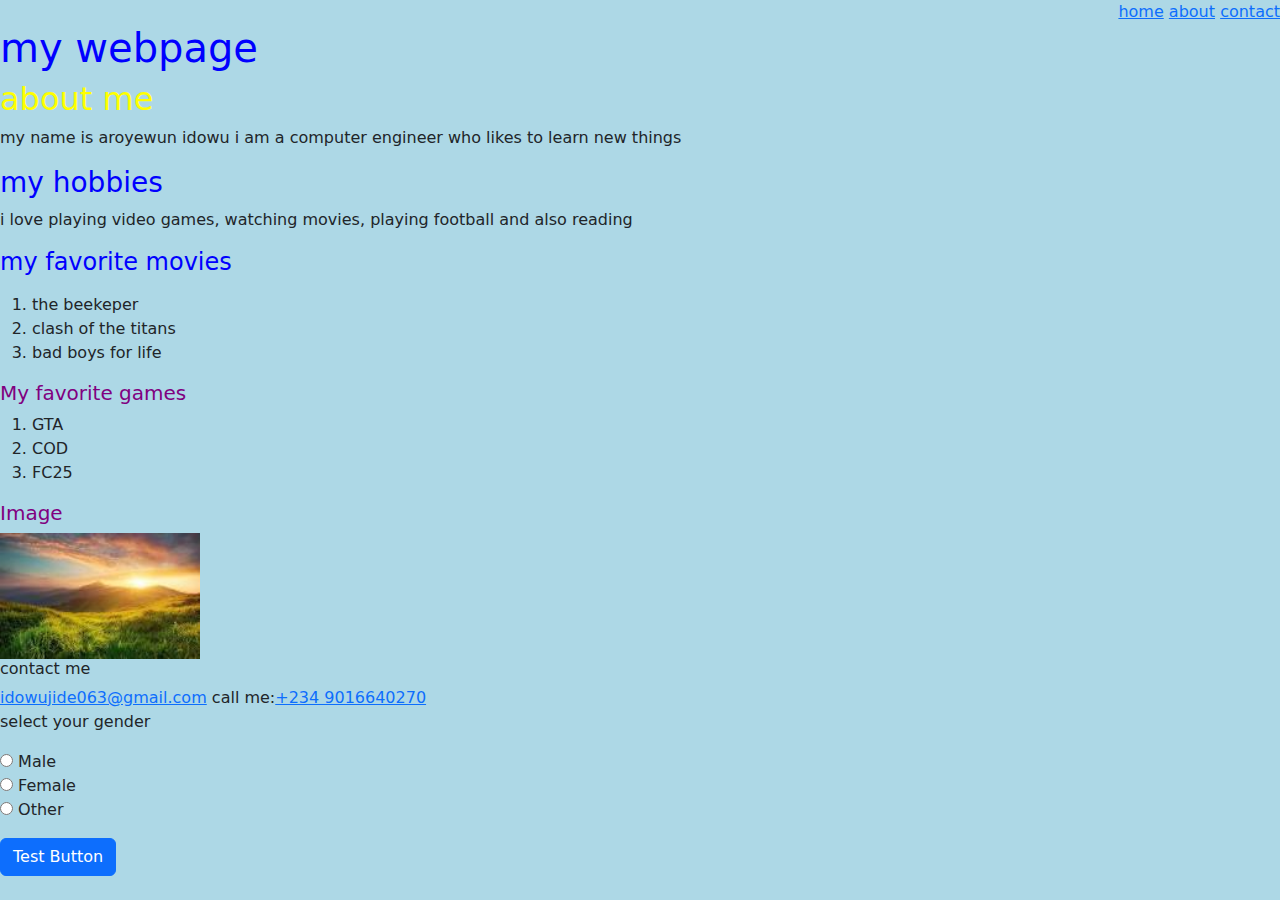
<file: index.html>
<html lang="en">
<head>
    <meta charset="UTF-8">
    <meta name="viewport" content="width=device-width, initial-scale=1.0">
    <title>Document</title>
    <link href="https://cdn.jsdelivr.net/npm/bootstrap@5.3.2/dist/css/bootstrap.min.css" rel="stylesheet">
    <link rel="stylesheet" href="CSS/index.css">
</head>
<body>
<nav>
    <a href="index.html">home</a>
    <a href="about.html">about</a>
    <a href="contact.html">contact</a>

</nav>

    <h1>my webpage</h1>

    <h2>about me</h2>

   <p>my name is aroyewun idowu i am a computer engineer who likes to learn new things</p> 

    <h3>my hobbies</h3>

    i love playing video games, watching movies, playing football and also reading

    <p><h4>my favorite movies</h4></p>

    <ol>
        <li>the beekeper</li>
        <li>clash of the titans</li>
        <li>bad boys for life</li>
    </ol>

    <h5>My favorite games</h5>

    <ol>
        <li>GTA</li>
        <li>COD</li>
        <lI>FC25</lI>
    </ol>

    <h5>Image</h5>

    <img src="images/img5.jpg" alt="images" width="200" >


    <h6>contact me</h6>

 <a href="mailto:idowujide063@gmail.com">idowujide063@gmail.com</a>
  call me:<a href="tel:+2349016640270">+234 9016640270</a>
    
    

    <form>
        <p>select your gender</p>

        <input type="radio" id="male" name="gender" value="male">
        <label for="male">Male</label><br>

        <input type="radio" id="female" name="gender" value="female">
        <label for="female">Female</label><br>

        <input type="radio" id="other" name="gender" value="other">
        <label for="other">Other</label><br>
    </form>
 <button type="button" class="btn btn-primary">Test Button</button>
 <script src="js/script.js"></script>
</body>
</html>
</file>
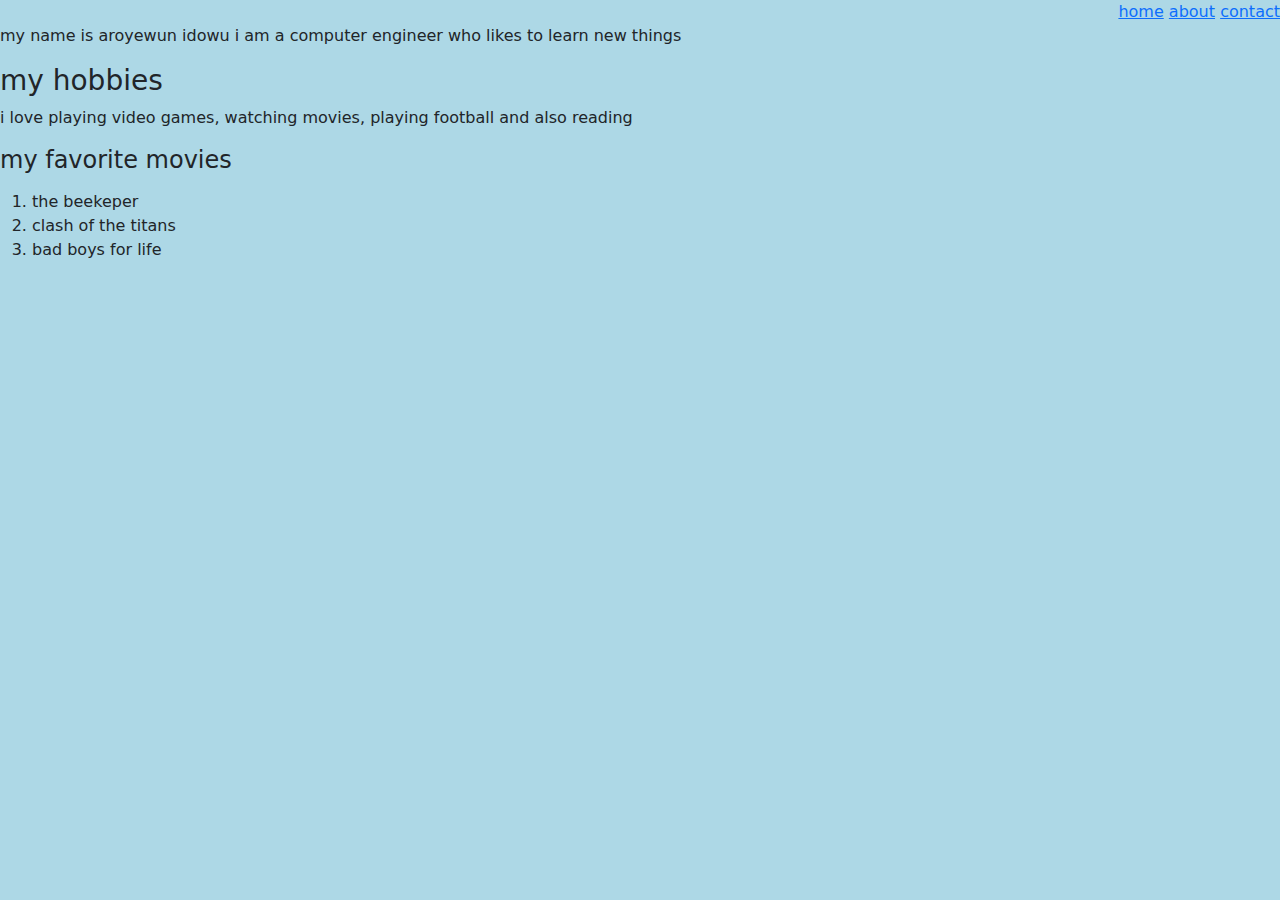
<file: about.html>
<html lang="en">
<head>
    <meta charset="UTF-8">
    <meta name="viewport" content="width=device-width, initial-scale=1.0">
    <title>Document</title>
    <link href="https://cdn.jsdelivr.net/npm/bootstrap@5.3.2/dist/css/bootstrap.min.css" rel="stylesheet">
    <link rel="stylesheet" href="CSS/about.css">
</head>
<body>
<nav>
    <a href="index.html">home</a>
    <a href="about.html">about</a>
    <a href="contact.html">contact</a>
</nav>
   <p>my name is aroyewun idowu i am a computer engineer who likes to learn new things</p> 

    <h3>my hobbies</h3>

    i love playing video games, watching movies, playing football and also reading

    <p><h4>my favorite movies</h4></p>

    <ol>
        <li>the beekeper</li>
        <li>clash of the titans</li>
        <li>bad boys for life</li>
    </ol>
</html>
</file>
<file: CSS/index.css>
nav{
    color:green;
    text-align:right;
}

body{
    background-color: lightblue;
    
}
    


    
    

h1{
    color:blue;
    text-align:left;
}
h2{
    color:yellow;
    text-align: left;
}
h3{
    color:blue;
    text-align:left;
}
h4{
    color:blue;
    text-align:left;
}
h5{
    color:purple;
    text-align:left;
}  
li
}
form{
    color:brown;
    text-align:left;
    width: 100px; ;
}


}
</file>
<file: CSS/about.css>
body{
    background-color: lightblue;
}
nav{
    color:green;
    text-align:right;
}
</file>
